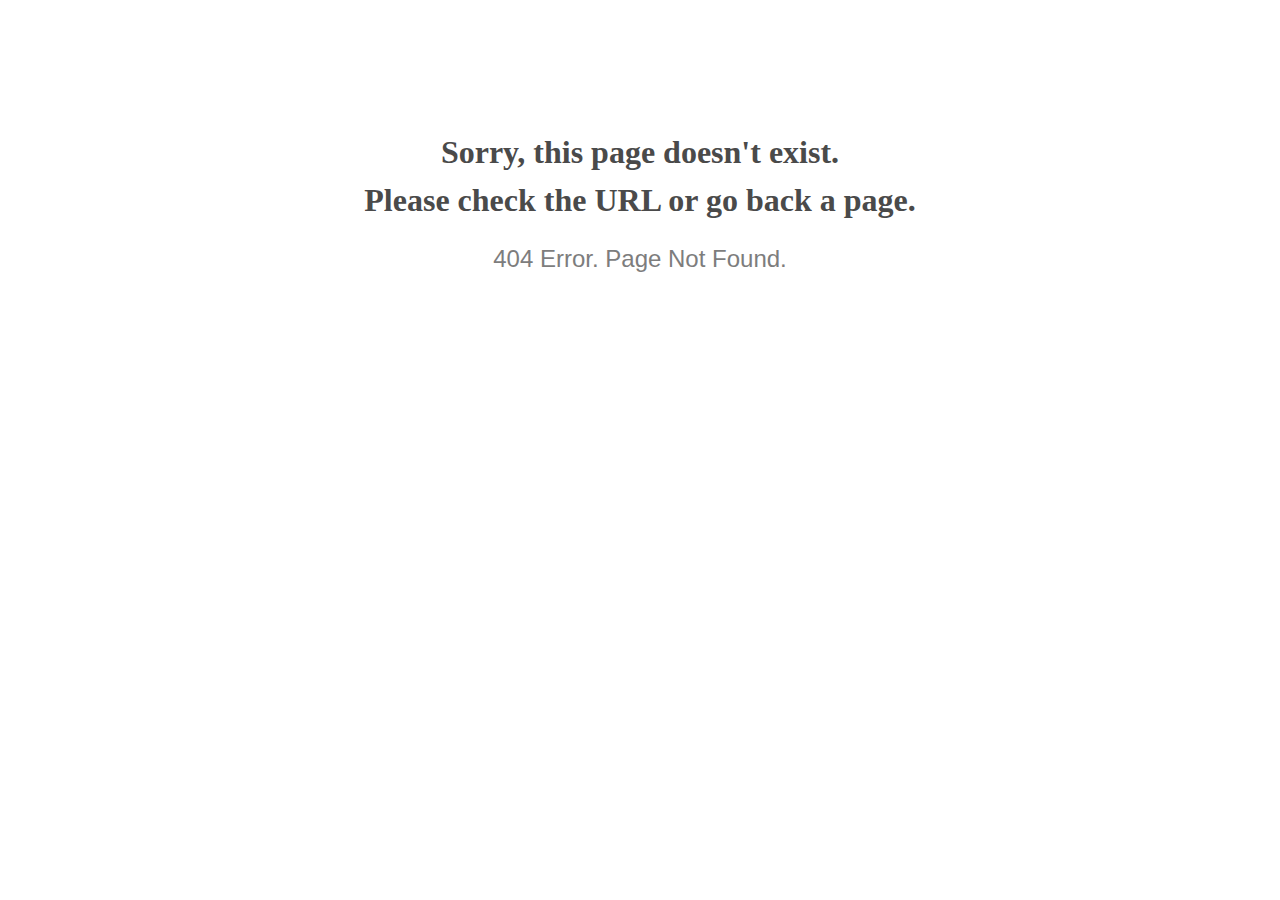
<file: wp-content/plugins/under-construction-page/themes/css/bootstrap.min57a357a3.html>
<!doctype html>
<html lang="en">
<head>
  <meta charset="utf-8">
  <meta http-equiv="x-ua-compatible" content="ie=edge">
  <title>404 Error</title>
  <meta name="viewport" content="width=device-width, initial-scale=1">
  <meta name="robots" content="noindex, nofollow">
  <style>
    @media screen and (max-width:500px) {
      body { font-size: .6em; } 
    }
  </style>
</head>

<body style="text-align: center;">

  <h1 style="font-family: Georgia, serif; color: #4a4a4a; margin-top: 4em; line-height: 1.5;">
    Sorry, this page doesn't exist.<br>Please check the URL or go back a page.
  </h1>
  
  <h2 style="  font-family: Verdana, sans-serif; color: #7d7d7d; font-weight: 300;">
    404 Error. Page Not Found.
  </h2>
  
</body>

</html>
</file>
